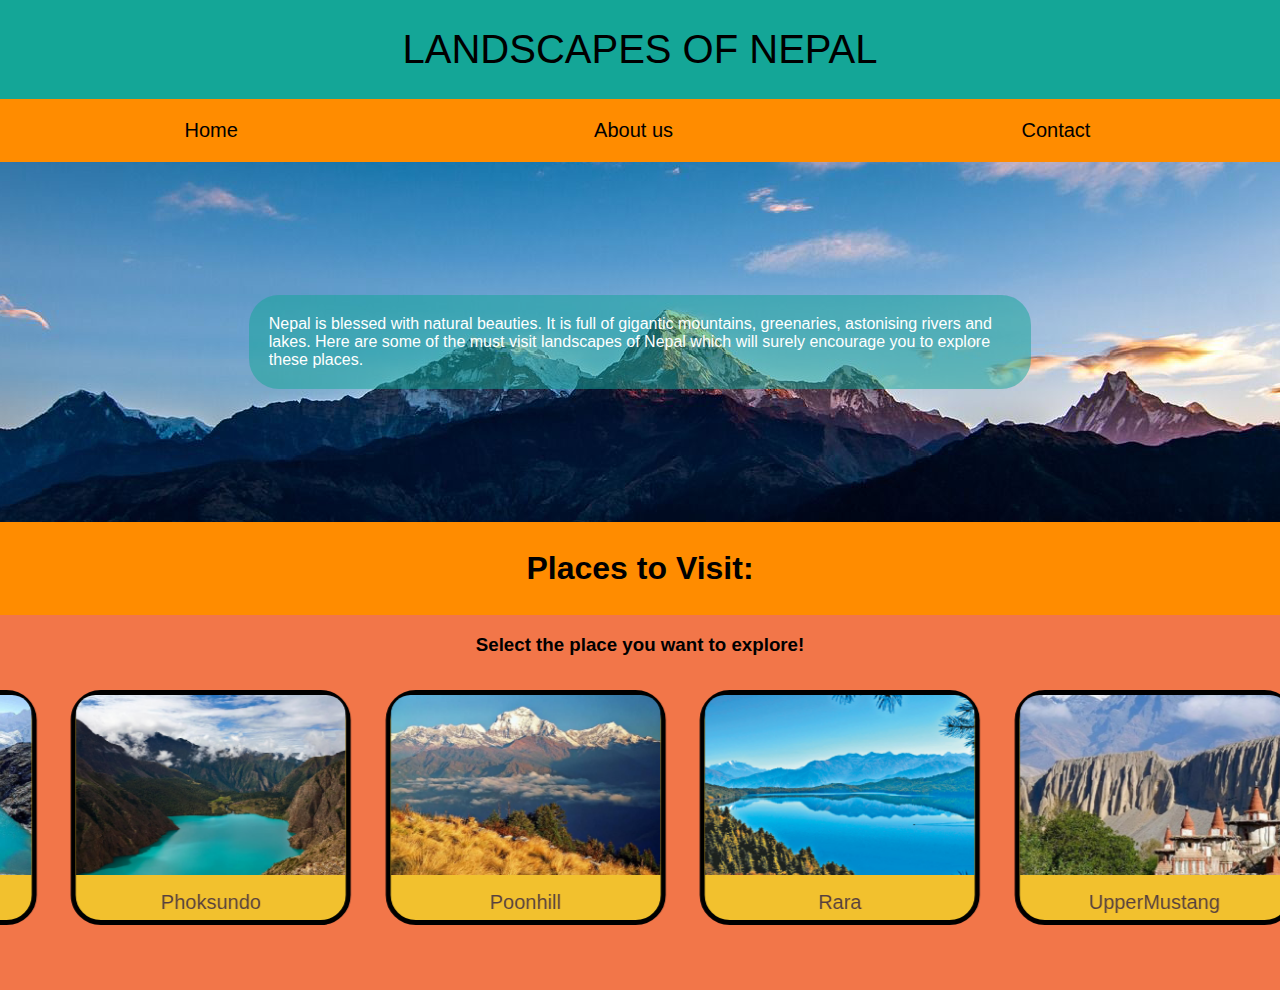
<file: index.html>
<!DOCTYPE html>
<html lang="en">

<head>
    <meta charset="UTF-8">
    <meta http-equiv="X-UA-Compatible" content="IE=edge">
    <meta name="viewport" content="width=device-width, initial-scale=1.0">
    <title>Landscape</title>
    <link rel="stylesheet" href="./css/style.css">
</head>

<body>
    <div class="head">
        <h1>LANDSCAPES OF NEPAL</h1>
    </div>
    <div class="nav">
        <a href="index.html">Home</a>
        <a href="about.html">About us</a>
        <a href="contact us.html">Contact</a>
    </div>
    <div class="main">
        <div class="details">
            <p>
                Nepal is blessed with natural beauties. It is full of gigantic mountains, greenaries, astonising 
                rivers and lakes. Here are some of the must visit landscapes
                of Nepal which will surely encourage you to explore these places. 
            </p>
        </div>
        <div class="list">
            <h1 class="topichead">Places to Visit:</h1>
            <h3 align=middle>Select the place you want to explore!</h3>
            <marquee behavior="alternate" direction="left">
                <a href="everest.html" class="placelink">
                    <div class="place"><img src="./images/Mt.Everest.png" alt="Mt.Everest" class="placeimg">
                        <div class="placename">Mt Everest</div>
                    </div>
                </a>
                <a href="khaptad.html" class="placelink">
                    <div class="place"><img src="./images/Khaptad.png" alt="Khaptad" class="placeimg">
                        <div class="placename">Khaptad</div>
                    </div>
                </a>
                <a href="annapurna.html" class="placelink">
                    <div class="place"><img src="./images/Annapurna.png" alt="Annapurna" class="placeimg">
                        <div class="placename">Annapurna</div>
                    </div>
                </a><a href="panchpokhari.html" class="placelink">
                    <div class="place"><img src="./images/PanchPokhari.png" alt="PanchPokhari" class="placeimg">
                        <div class="placename">PanchPokhari</div>
                    </div>
                </a>
                <a href="phoksundo.html" class="placelink">
                    <div class="place"><img src="./images/Phoksundo.png" alt="Phoksundo" class="placeimg">
                        <div class="placename">Phoksundo</div>
                    </div>
                </a>
                <a href="poonhill.html" class="placelink">
                    <div class="place"><img src="./images/Poonhill.png" alt="Poonhill" class="placeimg">
                        <div class="placename">Poonhill</div>
                    </div>
                </a>
                <a href="rara.html" class="placelink">
                    <div class="place"><img src="./images/Rara.png" alt="Rara" class="placeimg">
                        <div class="placename">Rara</div>
                    </div>
                </a>
                <a href="uppermustang.html" class="placelink">
                    <div class="place"><img src="./images/UpperMustang.png" alt="UpperMustang" class="placeimg">
                        <div class="placename">UpperMustang</div>
                    </div>
                </a>
            </marquee>
        </div>
    </div>

</body>

</html>
</file>
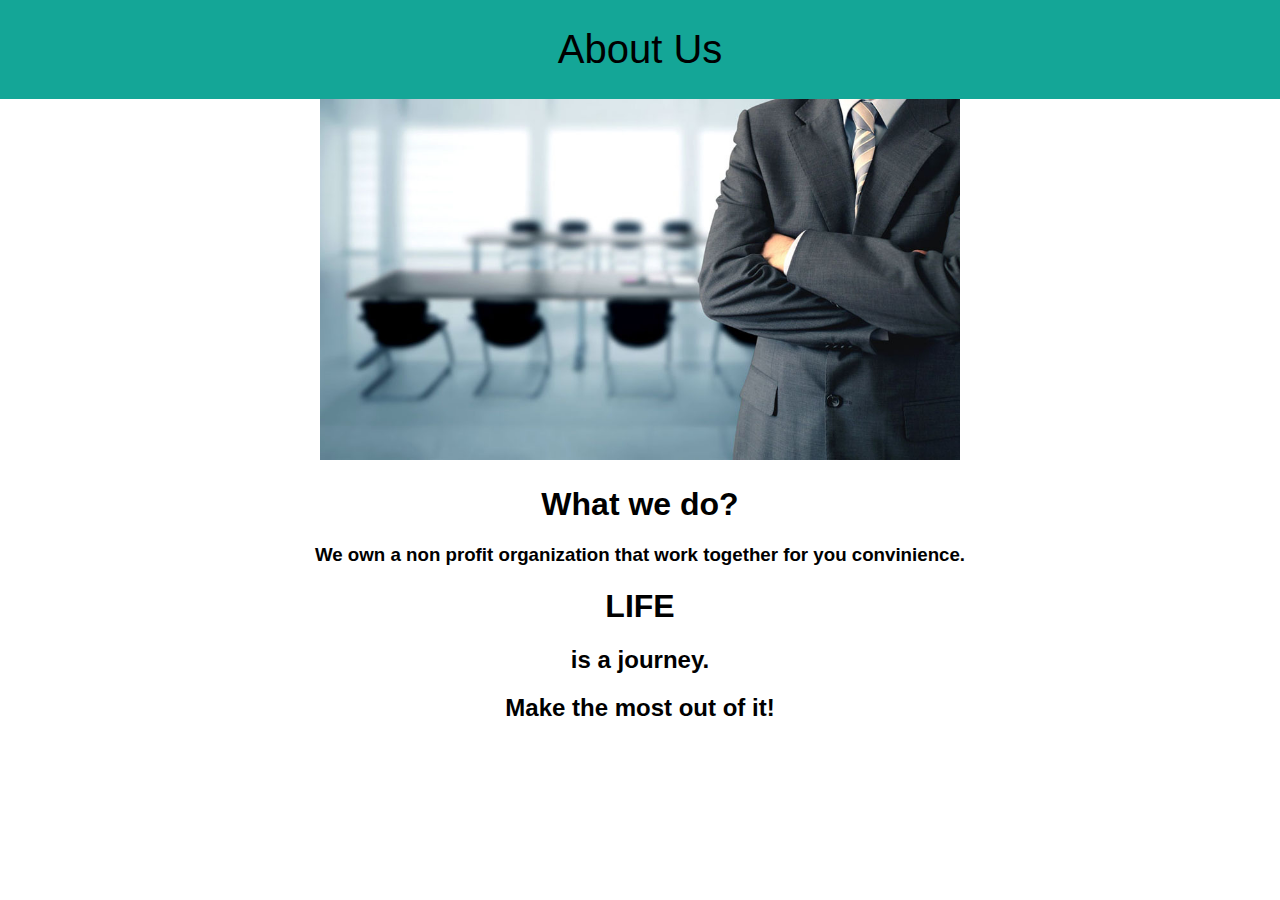
<file: about us.html>
<!DOCTYPE html>
<html lang="en">

<head>
    <meta charset="UTF-8">
    <meta http-equiv="X-UA-Compatible" content="IE=edge">
    <meta name="viewport" content="width=device-width, initial-scale=1.0">
    <title>About Us Us</title>
    <link rel="stylesheet" href="./css/description.css">
</head>

<body>
    <div class="head">
        <h1>About Us</h1>
    </div>
    <img src="../images/About Us 3.jpg" width=50% hspace=25%>
    <h1 align=middle>What we do?</h1>
    <h3 align=middle>We own a non profit organization that work together for you convinience.
        <h1 align=middle>LIFE</h1>
        <h2 align=middle>is a journey.</h2>
        <h2 align=middle>Make the most out of it!</h2>


    </body>
    </html>
</file>
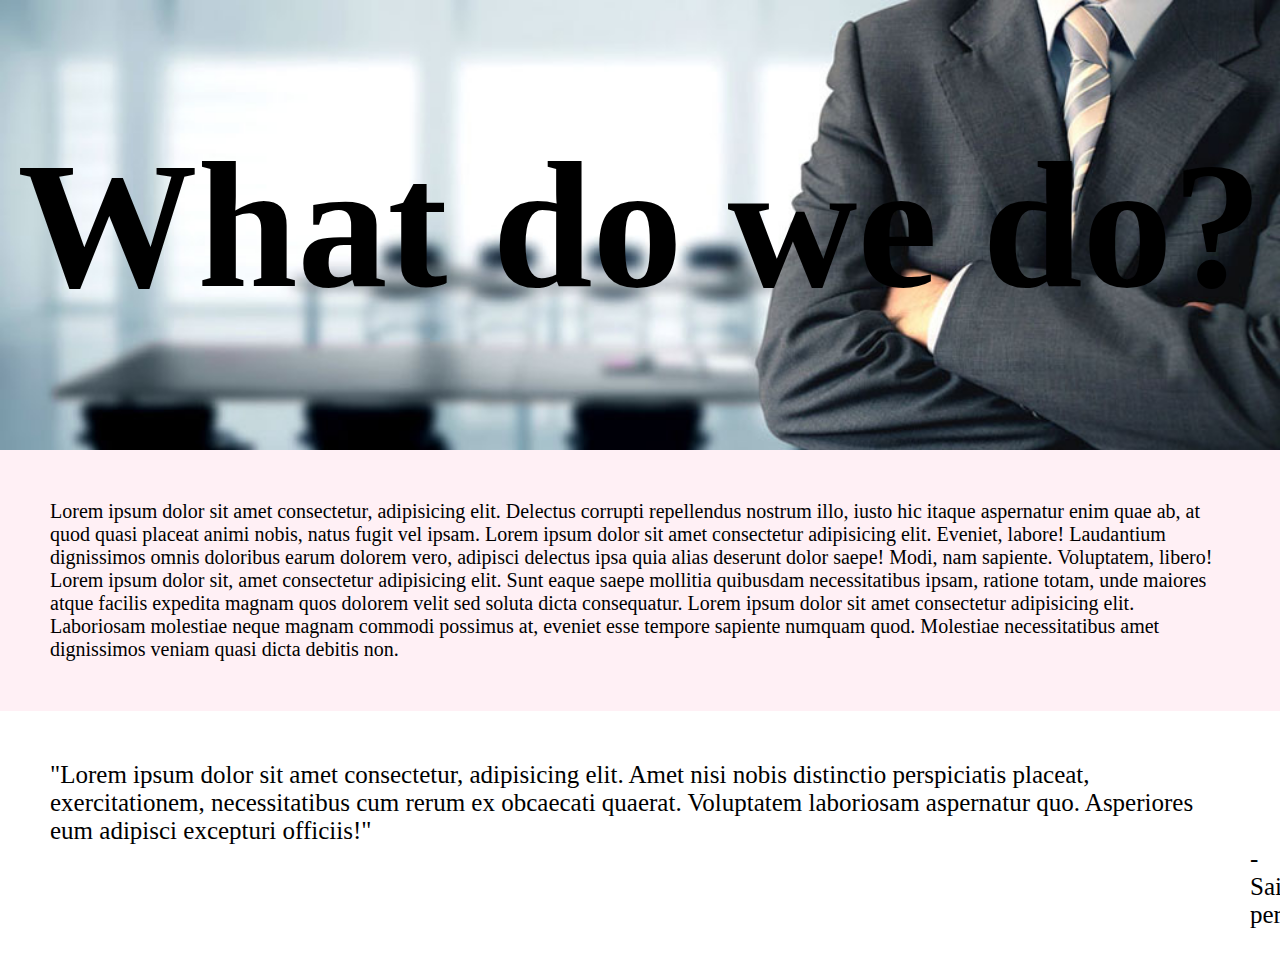
<file: about.html>
<!DOCTYPE html>
<html lang="en">

<head>
    <meta charset="UTF-8">
    <meta http-equiv="X-UA-Compatible" content="IE=edge">
    <meta name="viewport" content="width=device-width, initial-scale=1.0">
    <title>About</title>
    <link rel="stylesheet" href="./css/about.css">
</head>

<body>
    <div class="head">
        <h1>What do we do?</h1>
    </div>
    <div class="description">
        <p>
            Lorem ipsum dolor sit amet consectetur, adipisicing elit. Delectus corrupti repellendus nostrum illo, iusto
            hic itaque aspernatur enim quae ab, at quod quasi placeat animi nobis, natus fugit vel ipsam. Lorem ipsum
            dolor sit amet consectetur adipisicing elit. Eveniet, labore! Laudantium dignissimos omnis doloribus earum
            dolorem vero, adipisci delectus ipsa quia alias deserunt dolor saepe! Modi, nam sapiente. Voluptatem,
            libero! Lorem ipsum dolor sit, amet consectetur adipisicing elit. Sunt eaque saepe mollitia quibusdam
            necessitatibus ipsam, ratione totam, unde maiores atque facilis expedita magnam quos dolorem velit sed
            soluta dicta consequatur. Lorem ipsum dolor sit amet consectetur adipisicing elit. Laboriosam molestiae
            neque magnam commodi possimus at, eveniet esse tempore sapiente numquam quod. Molestiae necessitatibus amet
            dignissimos veniam quasi dicta debitis non.
        </p>
    </div>
    <div class="quote">
        <blockquote>"Lorem ipsum dolor sit amet consectetur, adipisicing elit. Amet nisi nobis distinctio perspiciatis
            placeat, exercitationem, necessitatibus cum rerum ex obcaecati quaerat. Voluptatem laboriosam aspernatur
            quo. Asperiores eum adipisci excepturi officiis!"</blockquote>
            <p>-Said person</p>
    </div>
</body>

</html>
</file>
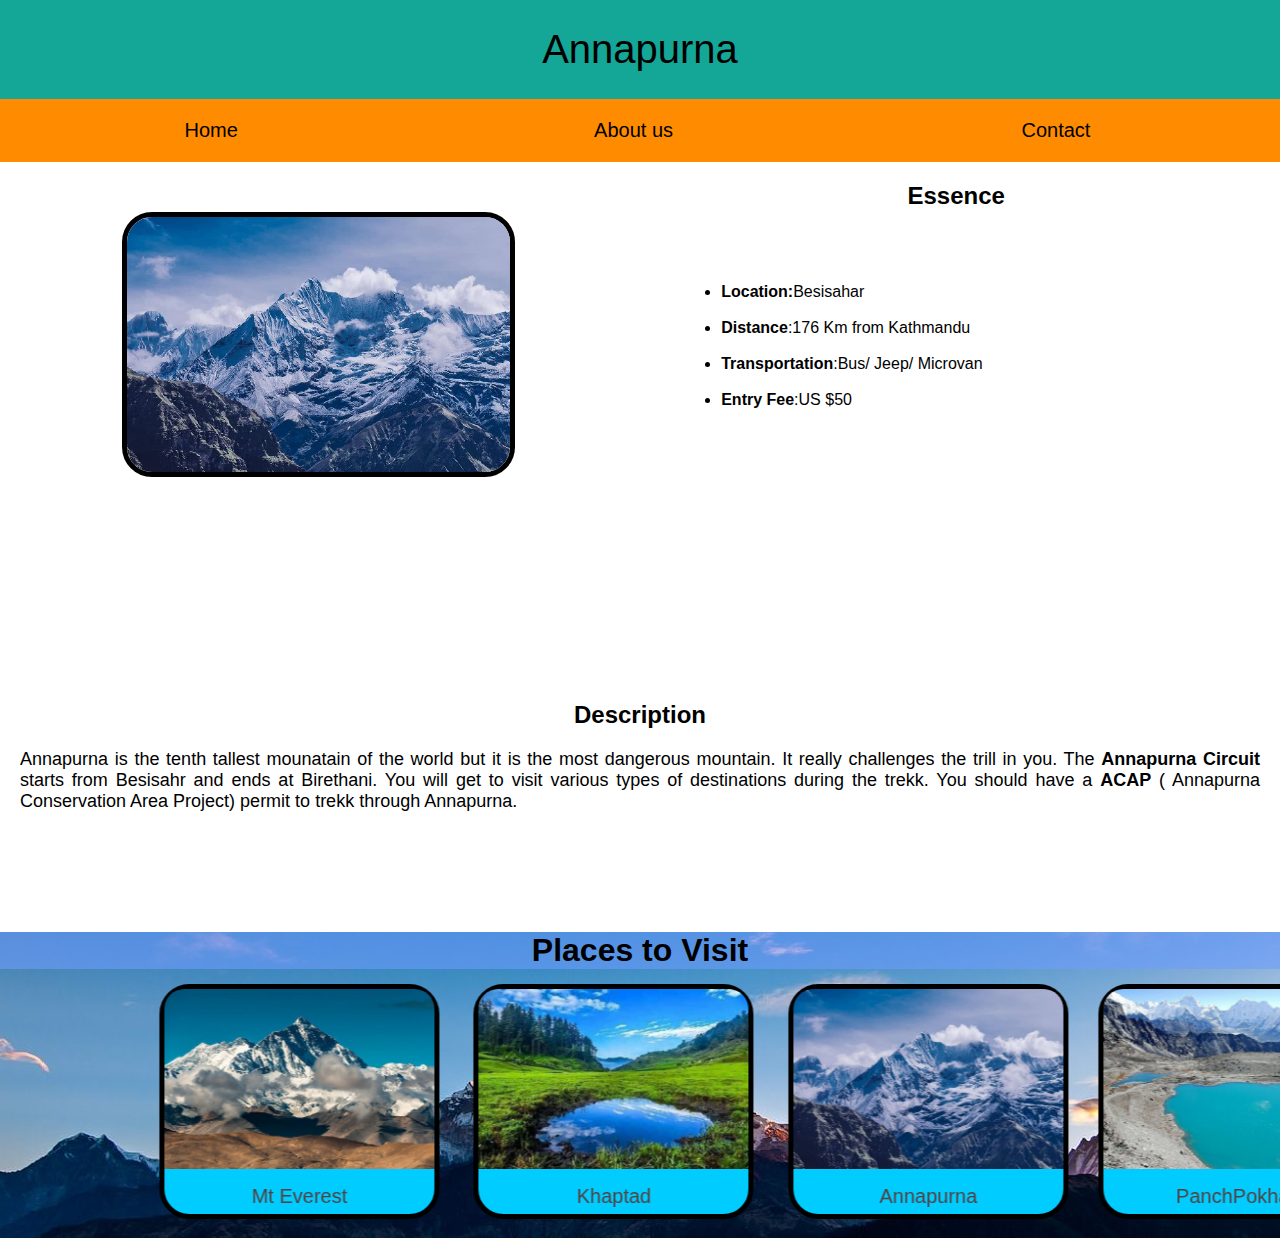
<file: annapurna.html>
<!DOCTYPE html>
<html lang="en">

<head>
    <meta charset="UTF-8">
    <meta http-equiv="X-UA-Compatible" content="IE=edge">
    <meta name="viewport" content="width=device-width, initial-scale=1.0">
    <title>Annapurna</title>
    <link rel="stylesheet" href="./css/description.css">
</head>

<body>
    <div class="head">
        <h1>Annapurna</h1>
    </div>
    <div class="nav">
        <a href="index.html">Home</a>
        <a href="home">About us</a>
        <a href="home">Contact</a>
    </div>
    <div class="description">
        <div class="pic"><img src="./images/Annapurna.png" alt="Annapurna" class="image"></div>
        <div class="points">
            <h2>Essence</h2>
            <ul><br><br><br>
                <li><b>Location:</b>Besisahar</li>
                <br>
                <li><b>Distance</b>:176 Km from Kathmandu</li>
                <br>
                <li><b>Transportation</b>:Bus/ Jeep/ Microvan</li>
                <br>
                <li><b>Entry Fee</b>:US $50</li>
            </ul>
        </div>
        <div class="details">
            <h2>Description</h2>
            <p>Annapurna is the tenth tallest mounatain of the world but it is the most dangerous mountain. It really 
                challenges the trill in you. The <b>Annapurna Circuit</b> starts from Besisahr and ends at Birethani.
                You will get to visit various types of destinations during the trekk. You should have a <b>ACAP</b>
                ( Annapurna Conservation Area Project) permit to trekk through Annapurna. 
            </p>
        </div>
    </div>
    <div class="list">
        <h1 class="topichead">Places to Visit</h1>
        <marquee behavior="alternate" direction="left">
            <a href="everest.html" class="placelink">
                <div class="place"><img src="./images/Mt.Everest.png" alt="Mt.Everest" class="placeimg">
                    <div class="placename">Mt Everest</div>
                </div>
            </a>
            <a href="khaptad.html" class="placelink">
                <div class="place"><img src="./images/Khaptad.png" alt="Khaptad" class="placeimg">
                    <div class="placename">Khaptad</div>
                </div>
            </a>
            <a href="annapurna.html" class="placelink">
                <div class="place"><img src="./images/Annapurna.png" alt="Annapurna" class="placeimg">
                    <div class="placename">Annapurna</div>
                </div>
            </a><a href="panchpokhari.html" class="placelink">
                <div class="place"><img src="./images/PanchPokhari.png" alt="PanchPokhari" class="placeimg">
                    <div class="placename">PanchPokhari</div>
                </div>
            </a>
            <a href="phoksundo.html" class="placelink">
                <div class="place"><img src="./images/Phoksundo.png" alt="Phoksundo" class="placeimg">
                    <div class="placename">Phoksundo</div>
                </div>
            </a>
            <a href="poonhill.html" class="placelink">
                <div class="place"><img src="./images/Poonhill.png" alt="Poonhill" class="placeimg">
                    <div class="placename">Poonhill</div>
                </div>
            </a>
            <a href="rara.html" class="placelink">
                <div class="place"><img src="./images/Rara.png" alt="Rara" class="placeimg">
                    <div class="placename">Rara</div>
                </div>
            </a>
            <a href="uppermustang.html" class="placelink">
                <div class="place"><img src="./images/UpperMustang.png" alt="UpperMustang" class="placeimg">
                    <div class="placename">UpperMustang</div>
                </div>
            </a>
        </marquee>
    </div>

</body>

</html>
</file>
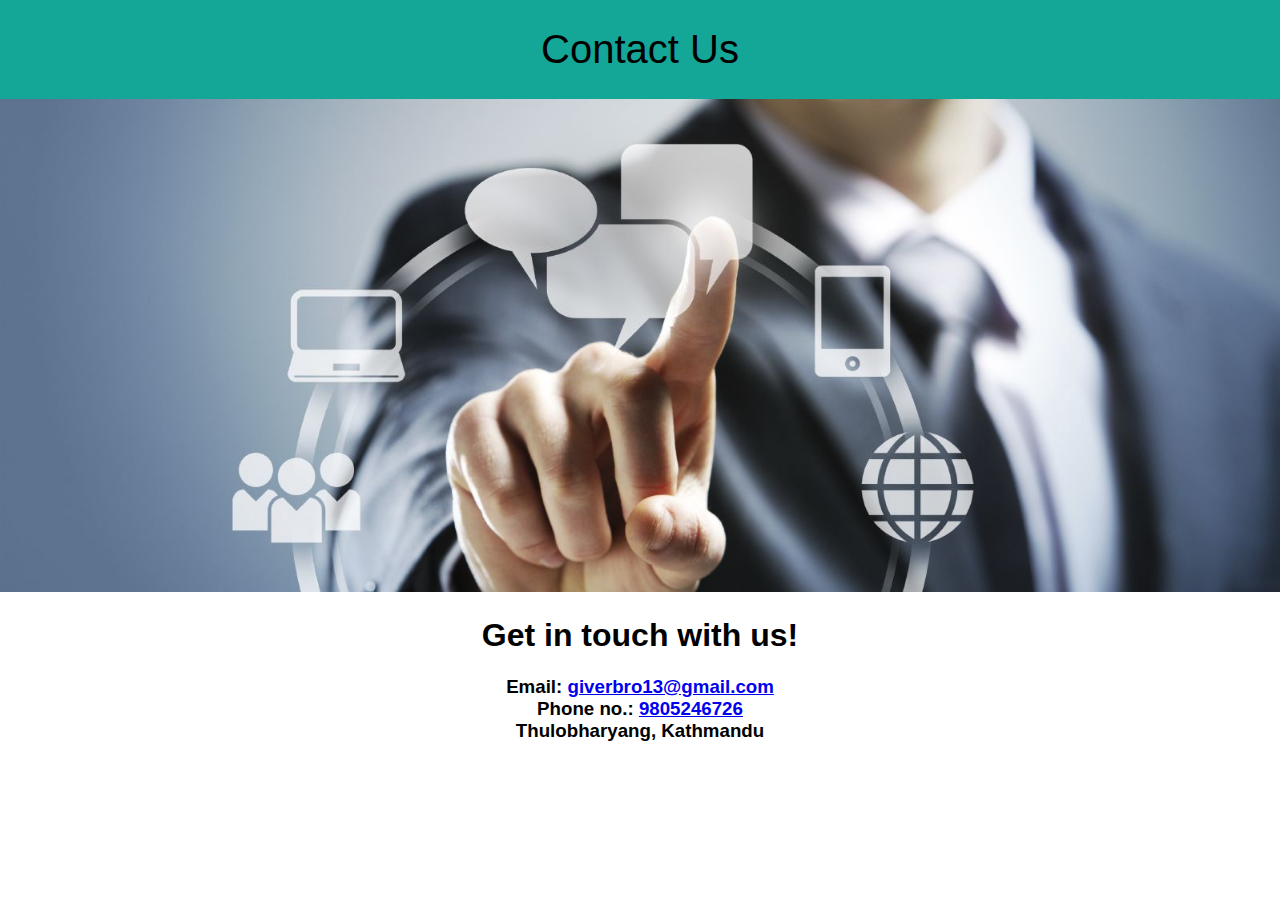
<file: contact us.html>
<!DOCTYPE html>
<html lang="en">

<head>
    <meta charset="UTF-8">
    <meta http-equiv="X-UA-Compatible" content="IE=edge">
    <meta name="viewport" content="width=device-width, initial-scale=1.0">
    <title>Contact Us</title>
    <link rel="stylesheet" href="./css/description.css">
</head>

<body>
    <div class="head">
        <h1>Contact Us</h1>
    </div>
    <img src="../images/Contact Us 2.jpg" width=100%>
    <h1 align=middle>Get in touch with us!</h1>
    <h3 align=middle><b>Email</b>: <a href="mailto:giverbro13@gmail.com">giverbro13@gmail.com</a> <br>
        <b>Phone no.</b>: <a href="tel:+9805246726">9805246726</a><br>
        Thulobharyang, Kathmandu</h3>

    </body>
    </html>
</file>
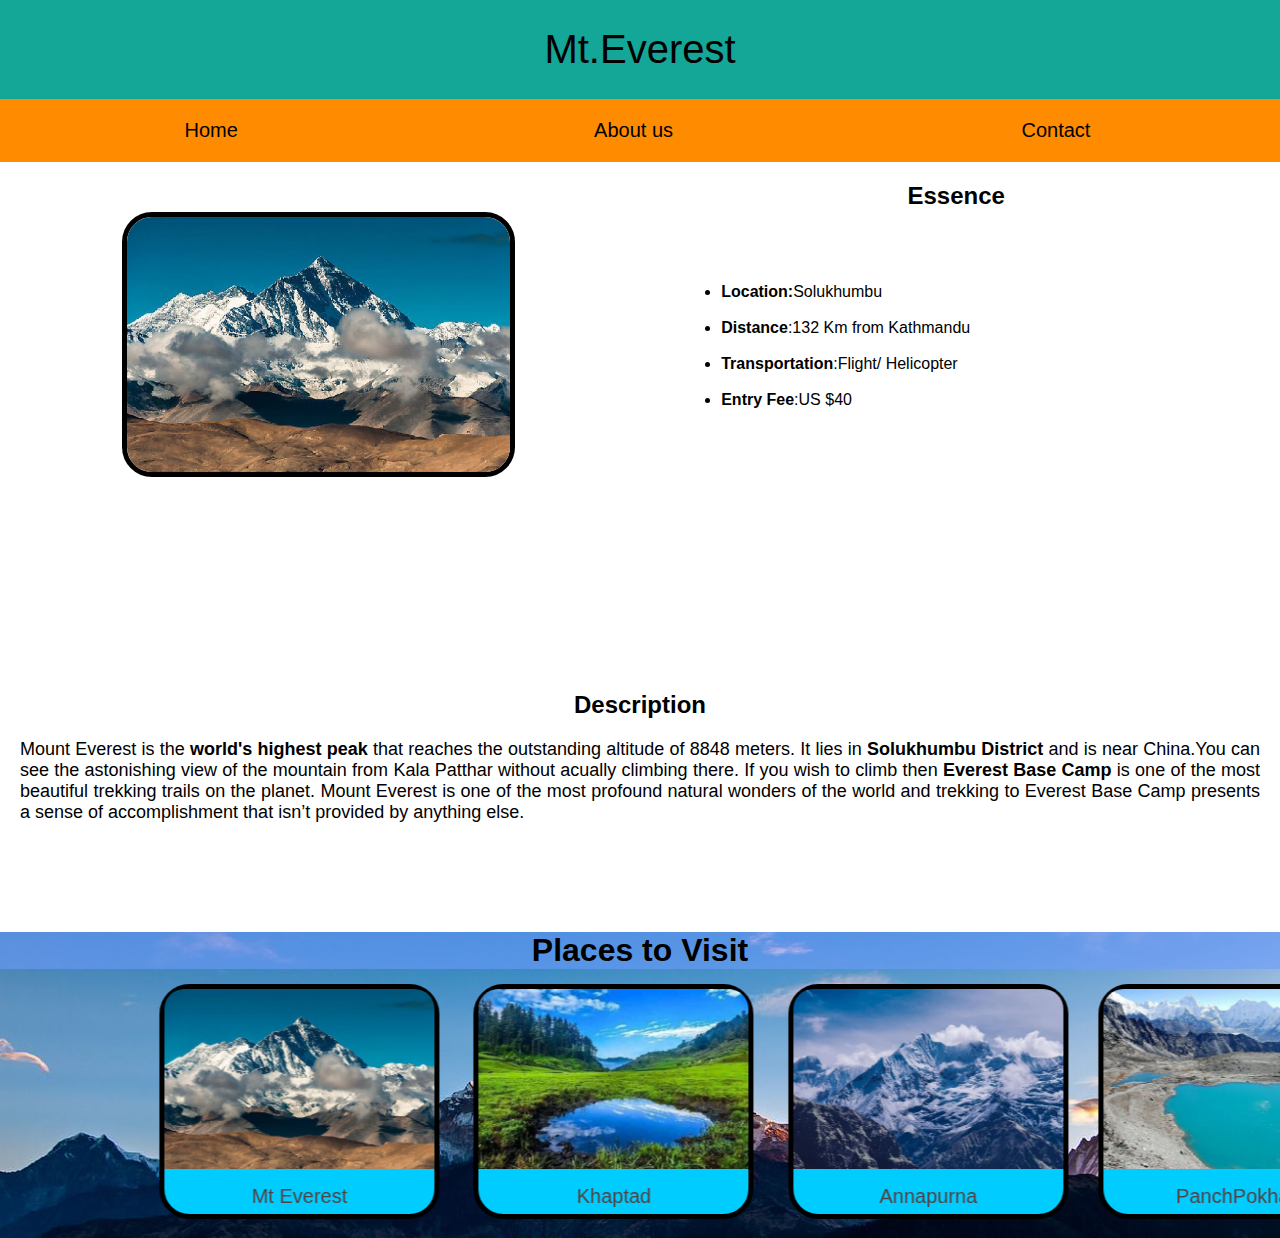
<file: everest.html>
<!DOCTYPE html>
<html lang="en">

<head>
    <meta charset="UTF-8">
    <meta http-equiv="X-UA-Compatible" content="IE=edge">
    <meta name="viewport" content="width=device-width, initial-scale=1.0">
    <title>Mt.Everest</title>
    <link rel="stylesheet" href="./css/description.css">
</head>

<body>
    <div class="head">
        <h1>Mt.Everest</h1>
    </div>
    <div class="nav">
        <a href="index.html">Home</a>
        <a href="home">About us</a>
        <a href="home">Contact</a>
    </div>
    <div class="description">
        <div class="pic"><img src="./images/Mt.Everest.png" alt="Mt.Everest" class="image"></div>
        <div class="points">
            <h2>Essence</h2>
            <ul><br><br><br>
                <li><b>Location:</b>Solukhumbu</li>
                <br>
                <li><b>Distance</b>:132 Km from Kathmandu</li>
                <br>
                <li><b>Transportation</b>:Flight/ Helicopter</li>
                <br>
                <li><b>Entry Fee</b>:US $40</li>
            </ul>
        </div>
        <div class="details">
            <h2>Description</h2>
            <p>Mount Everest is the <b>world's highest peak</b> that reaches the outstanding altitude of 8848 meters. It lies
                in <b>Solukhumbu District</b> and is near China.You can see the astonishing view of the mountain from Kala
                 Patthar without acually climbing there. If you wish to climb then <b>Everest Base Camp</b> is one of the most 
                 beautiful trekking trails on the planet. Mount Everest is one of the most profound natural wonders of
                  the world and trekking to Everest Base Camp presents a sense of accomplishment that isn’t provided by 
                  anything else. 
                 <br>

            </p>
        </div>
    </div>
    <div class="list">
        <h1 class="topichead">Places to Visit</h1>
        <marquee behavior="alternate" direction="left">
            <a href="everest.html" class="placelink">
                <div class="place"><img src="./images/Mt.Everest.png" alt="Mt.Everest" class="placeimg">
                    <div class="placename">Mt Everest</div>
                </div>
            </a>
            <a href="khaptad.html" class="placelink">
                <div class="place"><img src="./images/Khaptad.png" alt="Khaptad" class="placeimg">
                    <div class="placename">Khaptad</div>
                </div>
            </a>
            <a href="annapurna.html" class="placelink">
                <div class="place"><img src="./images/Annapurna.png" alt="Annapurna" class="placeimg">
                    <div class="placename">Annapurna</div>
                </div>
            </a><a href="panchpokhari.html" class="placelink">
                <div class="place"><img src="./images/PanchPokhari.png" alt="PanchPokhari" class="placeimg">
                    <div class="placename">PanchPokhari</div>
                </div>
            </a>
            <a href="phoksundo.html" class="placelink">
                <div class="place"><img src="./images/Phoksundo.png" alt="Phoksundo" class="placeimg">
                    <div class="placename">Phoksundo</div>
                </div>
            </a>
            <a href="poonhill.html" class="placelink">
                <div class="place"><img src="./images/Poonhill.png" alt="Poonhill" class="placeimg">
                    <div class="placename">Poonhill</div>
                </div>
            </a>
            <a href="rara.html" class="placelink">
                <div class="place"><img src="./images/Rara.png" alt="Rara" class="placeimg">
                    <div class="placename">Rara</div>
                </div>
            </a>
            <a href="uppermustang.html" class="placelink">
                <div class="place"><img src="./images/UpperMustang.png" alt="UpperMustang" class="placeimg">
                    <div class="placename">UpperMustang</div>
                </div>
            </a>
        </marquee>
    </div>

</body>

</html>
</file>
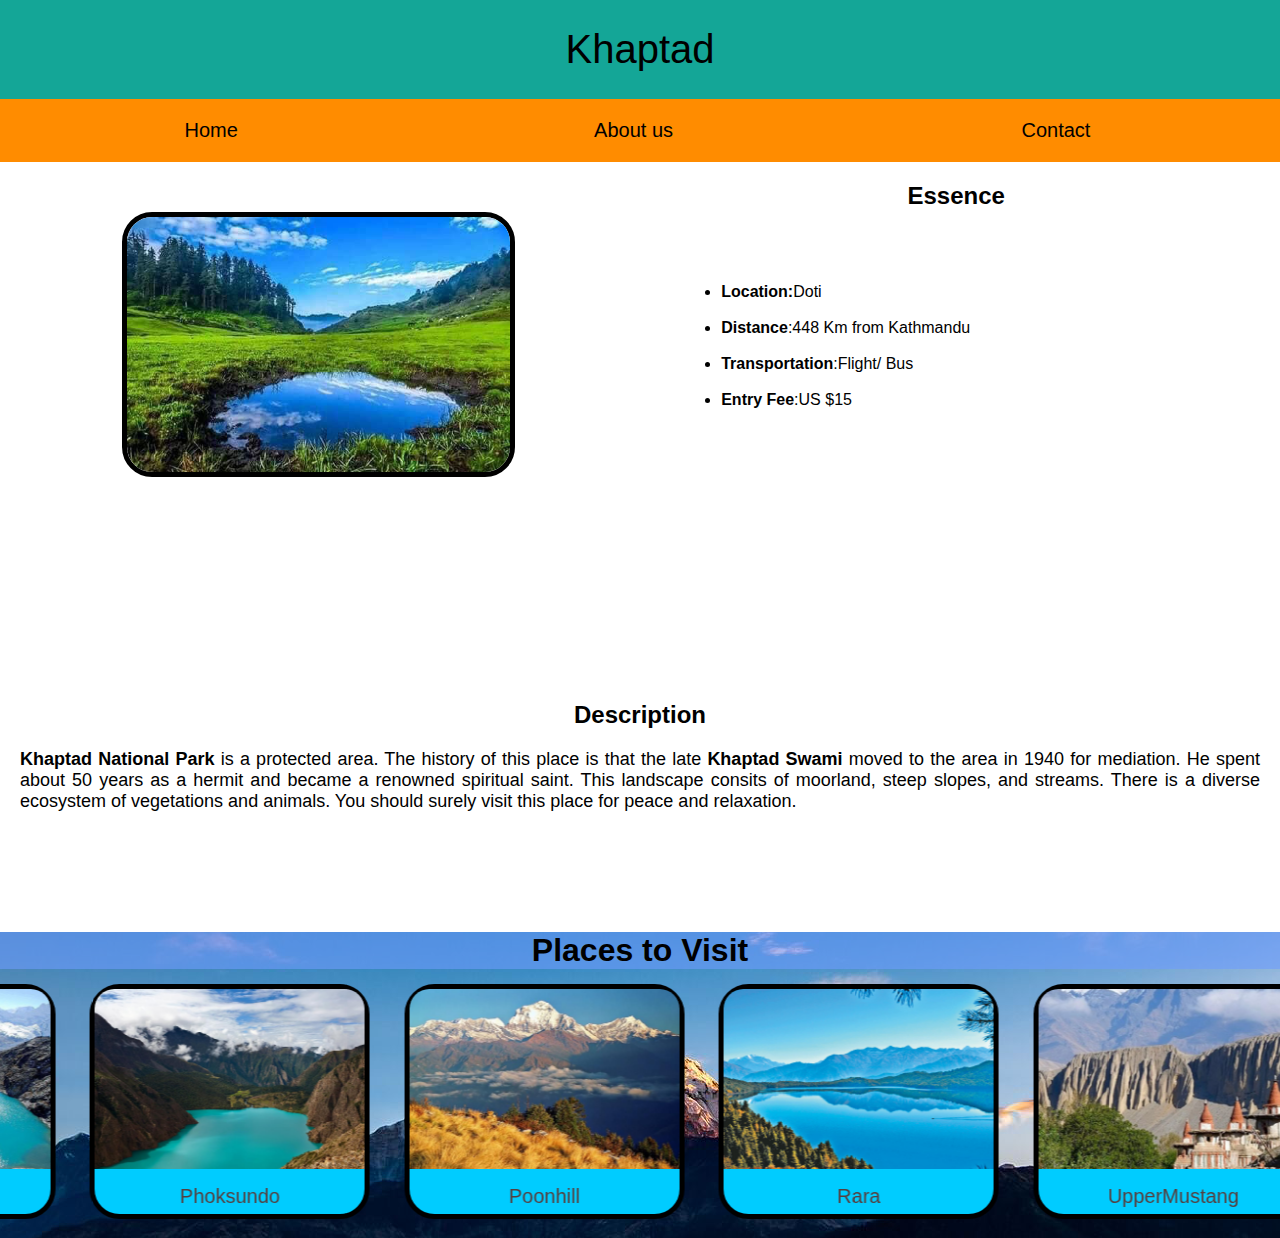
<file: khaptad.html>
<!DOCTYPE html>
<html lang="en">

<head>
    <meta charset="UTF-8">
    <meta http-equiv="X-UA-Compatible" content="IE=edge">
    <meta name="viewport" content="width=device-width, initial-scale=1.0">
    <title>Khaptad</title>
    <link rel="stylesheet" href="./css/description.css">
</head>

<body>
    <div class="head">
        <h1>Khaptad</h1>
    </div>
    <div class="nav">
        <a href="index.html">Home</a>
        <a href="home">About us</a>
        <a href="home">Contact</a>
    </div>
    <div class="description">
        <div class="pic"><img src="./images/Khaptad.png" alt="Mt.Everest" class="image"></div>
        <div class="points">
            <h2>Essence</h2>
            <ul><br><br><br>
                <li><b>Location:</b>Doti</li>
                <br>
                <li><b>Distance</b>:448 Km from Kathmandu</li>
                <br>
                <li><b>Transportation</b>:Flight/ Bus</li>
                <br>
                <li><b>Entry Fee</b>:US $15</li>
            </ul>
        </div>
        <div class="details">
            <h2>Description</h2>
            <p><b>Khaptad National Park</b> is a protected area. The history of this place is that the late 
                <b>Khaptad Swami </b>moved to the area in 1940 for mediation. He spent about 50 years as a hermit 
                and became a renowned spiritual saint. This landscape consits of moorland, steep slopes, and streams. 
                There is a diverse ecosystem of vegetations and animals. You should surely visit this place for peace 
                and relaxation.
            </p>
        </div>
    </div>
    <div class="list">
        <h1 class="topichead">Places to Visit</h1>
        <marquee behavior="alternate" direction="left">
            <a href="everest.html" class="placelink">
                <div class="place"><img src="./images/Mt.Everest.png" alt="Mt.Everest" class="placeimg">
                    <div class="placename">Mt Everest</div>
                </div>
            </a>
            <a href="khaptad.html" class="placelink">
                <div class="place"><img src="./images/Khaptad.png" alt="Khaptad" class="placeimg">
                    <div class="placename">Khaptad</div>
                </div>
            </a>
            <a href="annapurna.html" class="placelink">
                <div class="place"><img src="./images/Annapurna.png" alt="Annapurna" class="placeimg">
                    <div class="placename">Annapurna</div>
                </div>
            </a><a href="panchpokhari.html" class="placelink">
                <div class="place"><img src="./images/PanchPokhari.png" alt="PanchPokhari" class="placeimg">
                    <div class="placename">PanchPokhari</div>
                </div>
            </a>
            <a href="phoksundo.html" class="placelink">
                <div class="place"><img src="./images/Phoksundo.png" alt="Phoksundo" class="placeimg">
                    <div class="placename">Phoksundo</div>
                </div>
            </a>
            <a href="poonhill.html" class="placelink">
                <div class="place"><img src="./images/Poonhill.png" alt="Poonhill" class="placeimg">
                    <div class="placename">Poonhill</div>
                </div>
            </a>
            <a href="rara.html" class="placelink">
                <div class="place"><img src="./images/Rara.png" alt="Rara" class="placeimg">
                    <div class="placename">Rara</div>
                </div>
            </a>
            <a href="uppermustang.html" class="placelink">
                <div class="place"><img src="./images/UpperMustang.png" alt="UpperMustang" class="placeimg">
                    <div class="placename">UpperMustang</div>
                </div>
            </a>
        </marquee>
    </div>

</body>

</html>
</file>
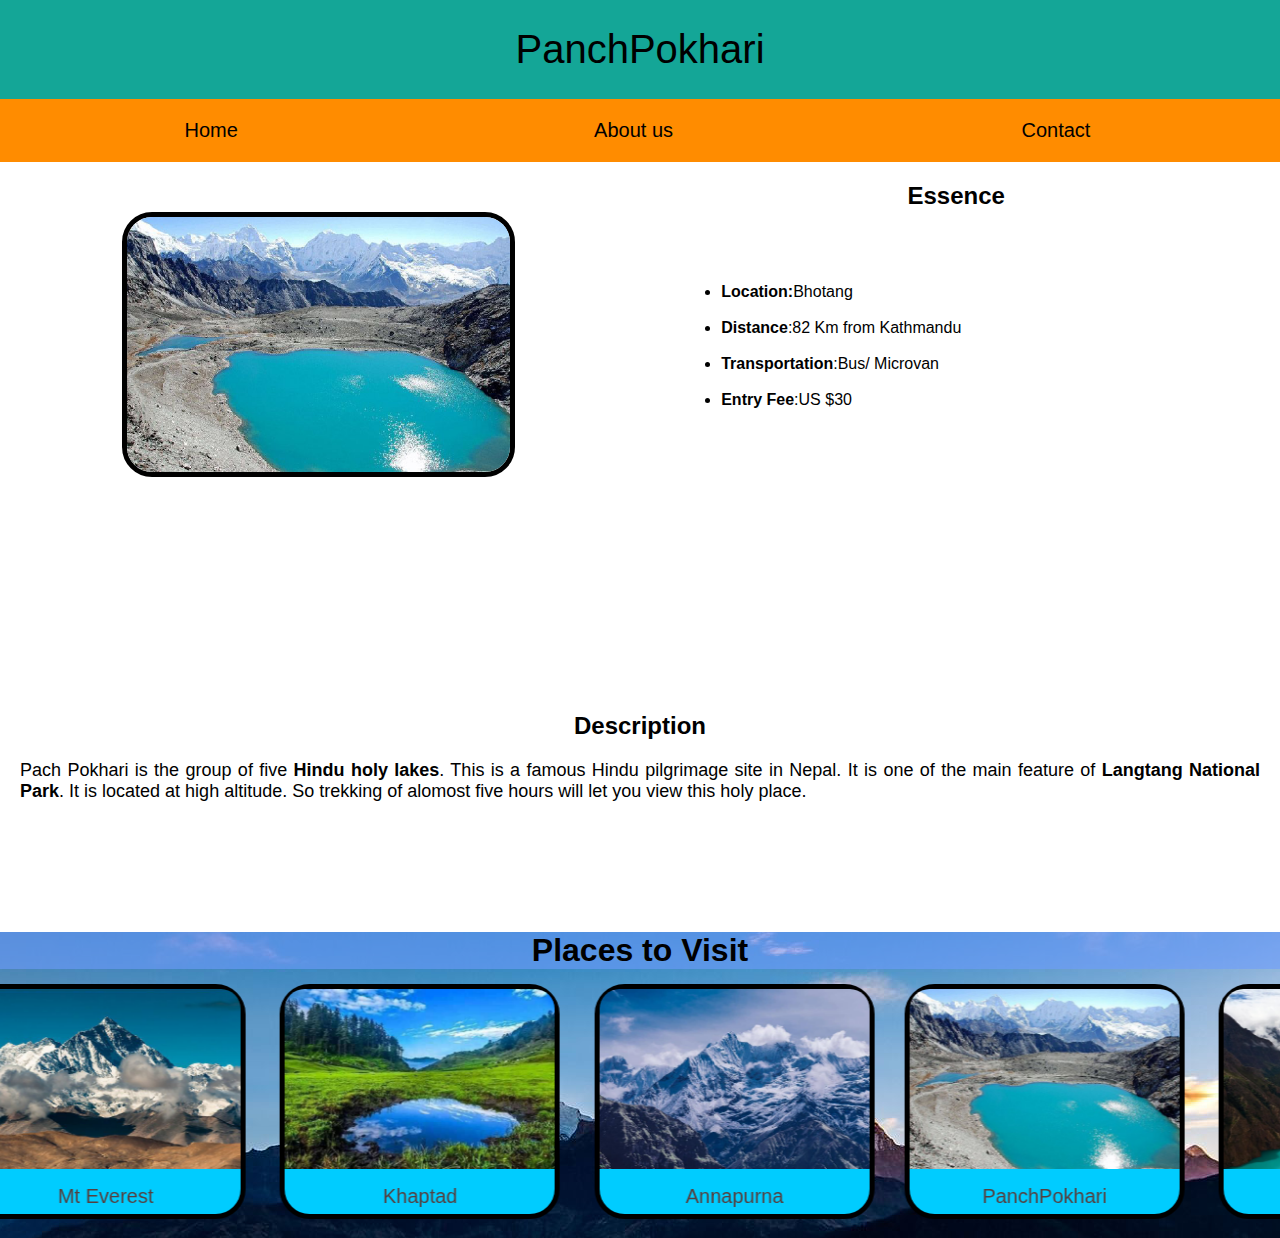
<file: panchpokhari.html>
<!DOCTYPE html>
<html lang="en">

<head>
    <meta charset="UTF-8">
    <meta http-equiv="X-UA-Compatible" content="IE=edge">
    <meta name="viewport" content="width=device-width, initial-scale=1.0">
    <title>PanchPokhari</title>
    <link rel="stylesheet" href="./css/description.css">
</head>

<body>
    <div class="head">
        <h1>PanchPokhari</h1>
    </div>
    <div class="nav">
        <a href="index.html">Home</a>
        <a href="home">About us</a>
        <a href="home">Contact</a>
    </div>
    <div class="description">
        <div class="pic"><img src="./images/PanchPokhari.png" alt="PanchPokhari" class="image"></div>
        <div class="points">
            <h2>Essence</h2>
            <ul><br><br><br>
                <li><b>Location:</b>Bhotang</li>
                <br>
                <li><b>Distance</b>:82 Km from Kathmandu</li>
                <br>
                <li><b>Transportation</b>:Bus/ Microvan</li>
                <br>
                <li><b>Entry Fee</b>:US $30</li>
            </ul>
        </div>
        <div class="details">
            <h2>Description</h2>
            <p>Pach Pokhari is the group of five <b>Hindu holy lakes</b>. This is a famous Hindu pilgrimage 
                site in Nepal. It is one of the main feature of <b>Langtang National Park</b>. It is located at 
                high altitude. So trekking of alomost five hours will let you view this holy place. 
            </p>
        </div>
    </div>
    <div class="list">
        <h1 class="topichead">Places to Visit</h1>
        <marquee behavior="alternate" direction="left">
            <a href="everest.html" class="placelink">
                <div class="place"><img src="./images/Mt.Everest.png" alt="Mt.Everest" class="placeimg">
                    <div class="placename">Mt Everest</div>
                </div>
            </a>
            <a href="khaptad.html" class="placelink">
                <div class="place"><img src="./images/Khaptad.png" alt="Khaptad" class="placeimg">
                    <div class="placename">Khaptad</div>
                </div>
            </a>
            <a href="annapurna.html" class="placelink">
                <div class="place"><img src="./images/Annapurna.png" alt="Annapurna" class="placeimg">
                    <div class="placename">Annapurna</div>
                </div>
            </a><a href="panchpokhari.html" class="placelink">
                <div class="place"><img src="./images/PanchPokhari.png" alt="PanchPokhari" class="placeimg">
                    <div class="placename">PanchPokhari</div>
                </div>
            </a>
            <a href="phoksundo.html" class="placelink">
                <div class="place"><img src="./images/Phoksundo.png" alt="Phoksundo" class="placeimg">
                    <div class="placename">Phoksundo</div>
                </div>
            </a>
            <a href="poonhill.html" class="placelink">
                <div class="place"><img src="./images/Poonhill.png" alt="Poonhill" class="placeimg">
                    <div class="placename">Poonhill</div>
                </div>
            </a>
            <a href="rara.html" class="placelink">
                <div class="place"><img src="./images/Rara.png" alt="Rara" class="placeimg">
                    <div class="placename">Rara</div>
                </div>
            </a>
            <a href="uppermustang.html" class="placelink">
                <div class="place"><img src="./images/UpperMustang.png" alt="UpperMustang" class="placeimg">
                    <div class="placename">UpperMustang</div>
                </div>
            </a>
        </marquee>
    </div>

</body>

</html>
</file>
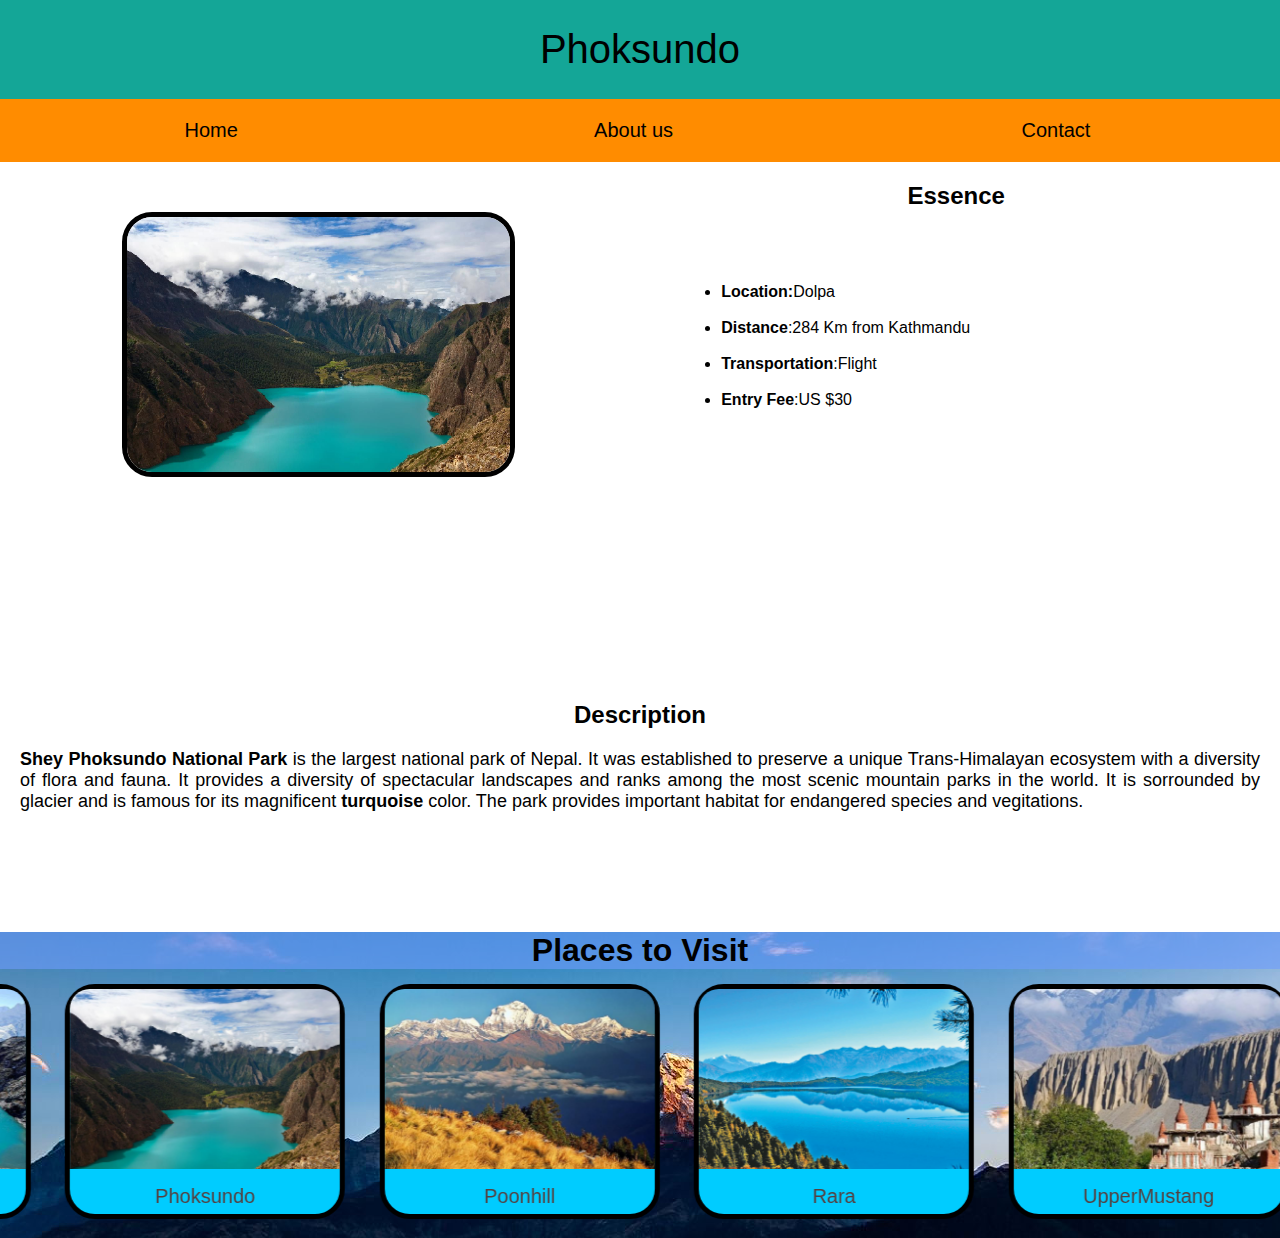
<file: phoksundo.html>
<!DOCTYPE html>
<html lang="en">

<head>
    <meta charset="UTF-8">
    <meta http-equiv="X-UA-Compatible" content="IE=edge">
    <meta name="viewport" content="width=device-width, initial-scale=1.0">
    <title>Phoksundo</title>
    <link rel="stylesheet" href="./css/description.css">
</head>

<body>
    <div class="head">
        <h1>Phoksundo</h1>
    </div>
    <div class="nav">
        <a href="index.html">Home</a>
        <a href="home">About us</a>
        <a href="home">Contact</a>
    </div>
    <div class="description">
        <div class="pic"><img src="./images/Phoksundo.png" alt="Phoksundo" class="image"></div>
        <div class="points">
            <h2>Essence</h2>
            <ul><br><br><br>
                <li><b>Location:</b>Dolpa</li>
                <br>
                <li><b>Distance</b>:284 Km from Kathmandu</li>
                <br>
                <li><b>Transportation</b>:Flight</li>
                <br>
                <li><b>Entry Fee</b>:US $30</li>
            </ul>
        </div>
        <div class="details">
            <h2>Description</h2>
            <p><b>Shey Phoksundo National Park</b> is the largest national park of Nepal. It was established
                 to preserve a unique Trans-Himalayan ecosystem with a diversity of flora and fauna. It provides 
                 a diversity of spectacular landscapes and ranks among the most scenic mountain parks in the world.
                 It is sorrounded by glacier and is famous for its magnificent <b>turquoise</b> color.
                 The park provides important habitat for endangered species and vegitations.
            </p>
        </div>
    </div>
    <div class="list">
        <h1 class="topichead">Places to Visit</h1>
        <marquee behavior="alternate" direction="left">
            <a href="everest.html" class="placelink">
                <div class="place"><img src="./images/Mt.Everest.png" alt="Mt.Everest" class="placeimg">
                    <div class="placename">Mt Everest</div>
                </div>
            </a>
            <a href="khaptad.html" class="placelink">
                <div class="place"><img src="./images/Khaptad.png" alt="Khaptad" class="placeimg">
                    <div class="placename">Khaptad</div>
                </div>
            </a>
            <a href="annapurna.html" class="placelink">
                <div class="place"><img src="./images/Annapurna.png" alt="Annapurna" class="placeimg">
                    <div class="placename">Annapurna</div>
                </div>
            </a><a href="panchpokhari.html" class="placelink">
                <div class="place"><img src="./images/PanchPokhari.png" alt="PanchPokhari" class="placeimg">
                    <div class="placename">PanchPokhari</div>
                </div>
            </a>
            <a href="phoksundo.html" class="placelink">
                <div class="place"><img src="./images/Phoksundo.png" alt="Phoksundo" class="placeimg">
                    <div class="placename">Phoksundo</div>
                </div>
            </a>
            <a href="poonhill.html" class="placelink">
                <div class="place"><img src="./images/Poonhill.png" alt="Poonhill" class="placeimg">
                    <div class="placename">Poonhill</div>
                </div>
            </a>
            <a href="rara.html" class="placelink">
                <div class="place"><img src="./images/Rara.png" alt="Rara" class="placeimg">
                    <div class="placename">Rara</div>
                </div>
            </a>
            <a href="uppermustang.html" class="placelink">
                <div class="place"><img src="./images/UpperMustang.png" alt="UpperMustang" class="placeimg">
                    <div class="placename">UpperMustang</div>
                </div>
            </a>
        </marquee>
    </div>

</body>

</html>
</file>
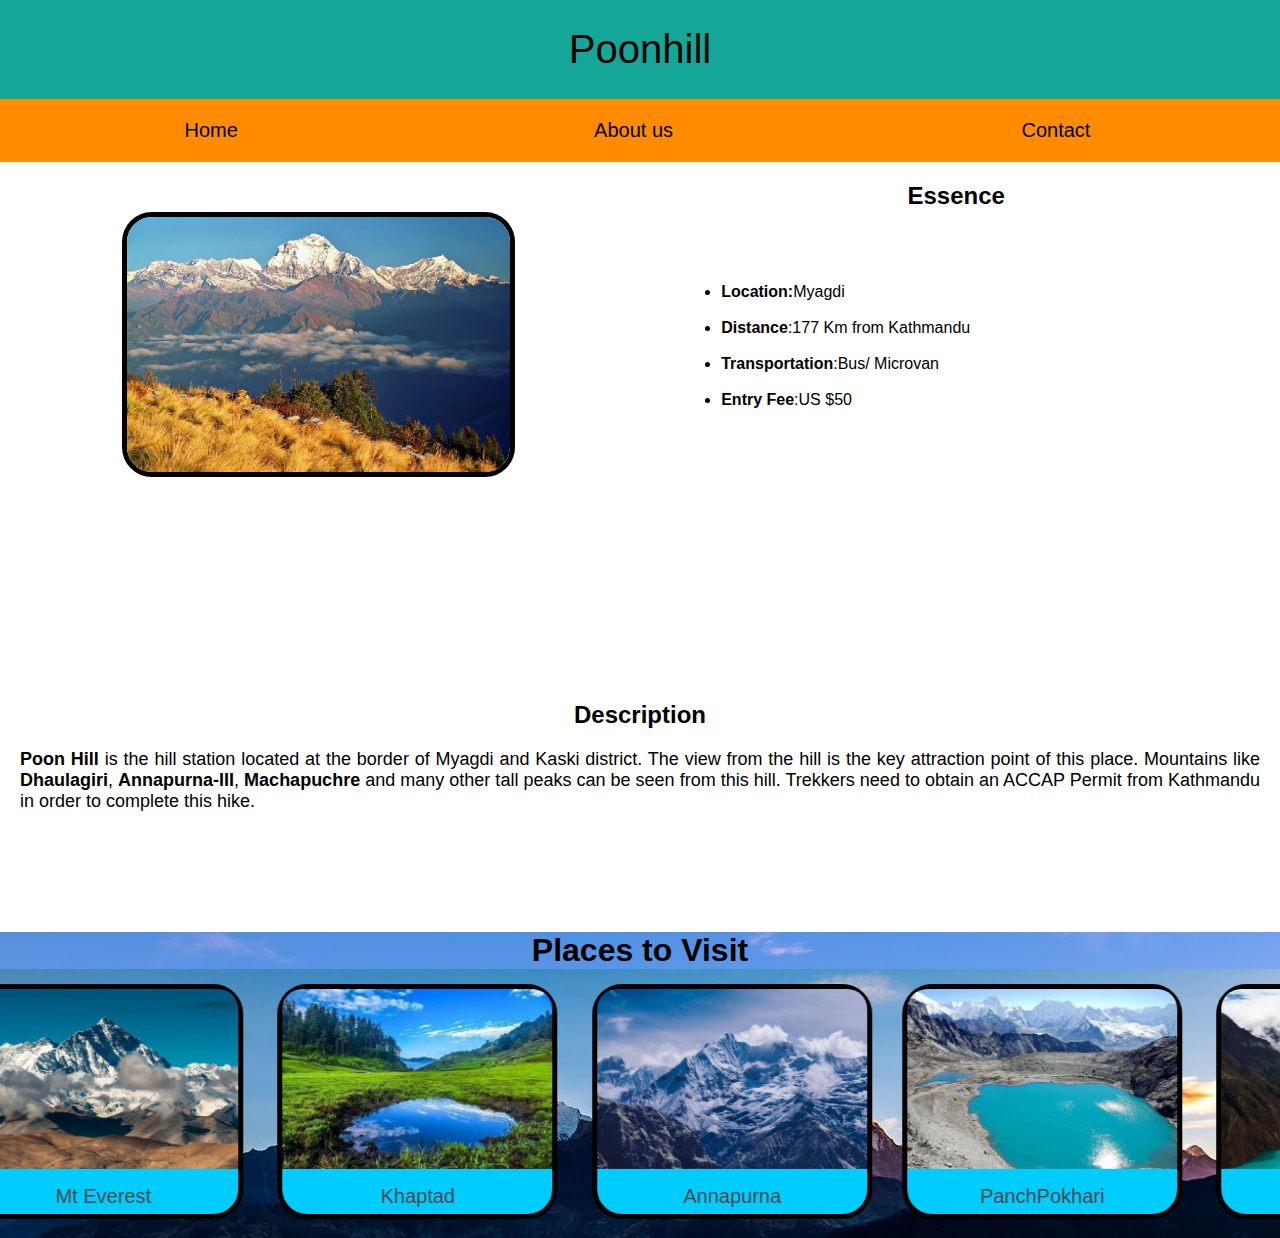
<file: poonhill.html>
<!DOCTYPE html>
<html lang="en">

<head>
    <meta charset="UTF-8">
    <meta http-equiv="X-UA-Compatible" content="IE=edge">
    <meta name="viewport" content="width=device-width, initial-scale=1.0">
    <title>Poonhill</title>
    <link rel="stylesheet" href="./css/description.css">
</head>

<body>
    <div class="head">
        <h1>Poonhill</h1>
    </div>
    <div class="nav">
        <a href="index.html">Home</a>
        <a href="home">About us</a>
        <a href="home">Contact</a>
    </div>
    <div class="description">
        <div class="pic"><img src="./images/Poonhill.png" alt="Poonhill" class="image"></div>
        <div class="points">
            <h2>Essence</h2>
            <ul><br><br><br>
                <li><b>Location:</b>Myagdi</li>
                <br>
                <li><b>Distance</b>:177 Km from Kathmandu</li>
                <br>
                <li><b>Transportation</b>:Bus/ Microvan</li>
                <br>
                <li><b>Entry Fee</b>:US $50</li>
            </ul>
        </div>
        <div class="details">
            <h2>Description</h2>
            <p><b>Poon Hill</b> is the hill station located at the border of Myagdi and Kaski district. The view from the hill
                is the key attraction point of this place. Mountains like <b>Dhaulagiri</b>, <b>Annapurna-III</b>, 
                <b>Machapuchre</b> and many other tall peaks can be seen from this hill. Trekkers need to obtain an
                 ACCAP Permit from Kathmandu in order to complete this hike.
            </p>
        </div>
    </div>
    <div class="list">
        <h1 class="topichead">Places to Visit</h1>
        <marquee behavior="alternate" direction="left">
            <a href="everest.html" class="placelink">
                <div class="place"><img src="./images/Mt.Everest.png" alt="Mt.Everest" class="placeimg">
                    <div class="placename">Mt Everest</div>
                </div>
            </a>
            <a href="khaptad.html" class="placelink">
                <div class="place"><img src="./images/Khaptad.png" alt="Khaptad" class="placeimg">
                    <div class="placename">Khaptad</div>
                </div>
            </a>
            <a href="annapurna.html" class="placelink">
                <div class="place"><img src="./images/Annapurna.png" alt="Annapurna" class="placeimg">
                    <div class="placename">Annapurna</div>
                </div>
            </a><a href="panchpokhari.html" class="placelink">
                <div class="place"><img src="./images/PanchPokhari.png" alt="PanchPokhari" class="placeimg">
                    <div class="placename">PanchPokhari</div>
                </div>
            </a>
            <a href="phoksundo.html" class="placelink">
                <div class="place"><img src="./images/Phoksundo.png" alt="Phoksundo" class="placeimg">
                    <div class="placename">Phoksundo</div>
                </div>
            </a>
            <a href="poonhill.html" class="placelink">
                <div class="place"><img src="./images/Poonhill.png" alt="Poonhill" class="placeimg">
                    <div class="placename">Poonhill</div>
                </div>
            </a>
            <a href="rara.html" class="placelink">
                <div class="place"><img src="./images/Rara.png" alt="Rara" class="placeimg">
                    <div class="placename">Rara</div>
                </div>
            </a>
            <a href="uppermustang.html" class="placelink">
                <div class="place"><img src="./images/UpperMustang.png" alt="UpperMustang" class="placeimg">
                    <div class="placename">UpperMustang</div>
                </div>
            </a>
        </marquee>
    </div>

</body>

</html>
</file>
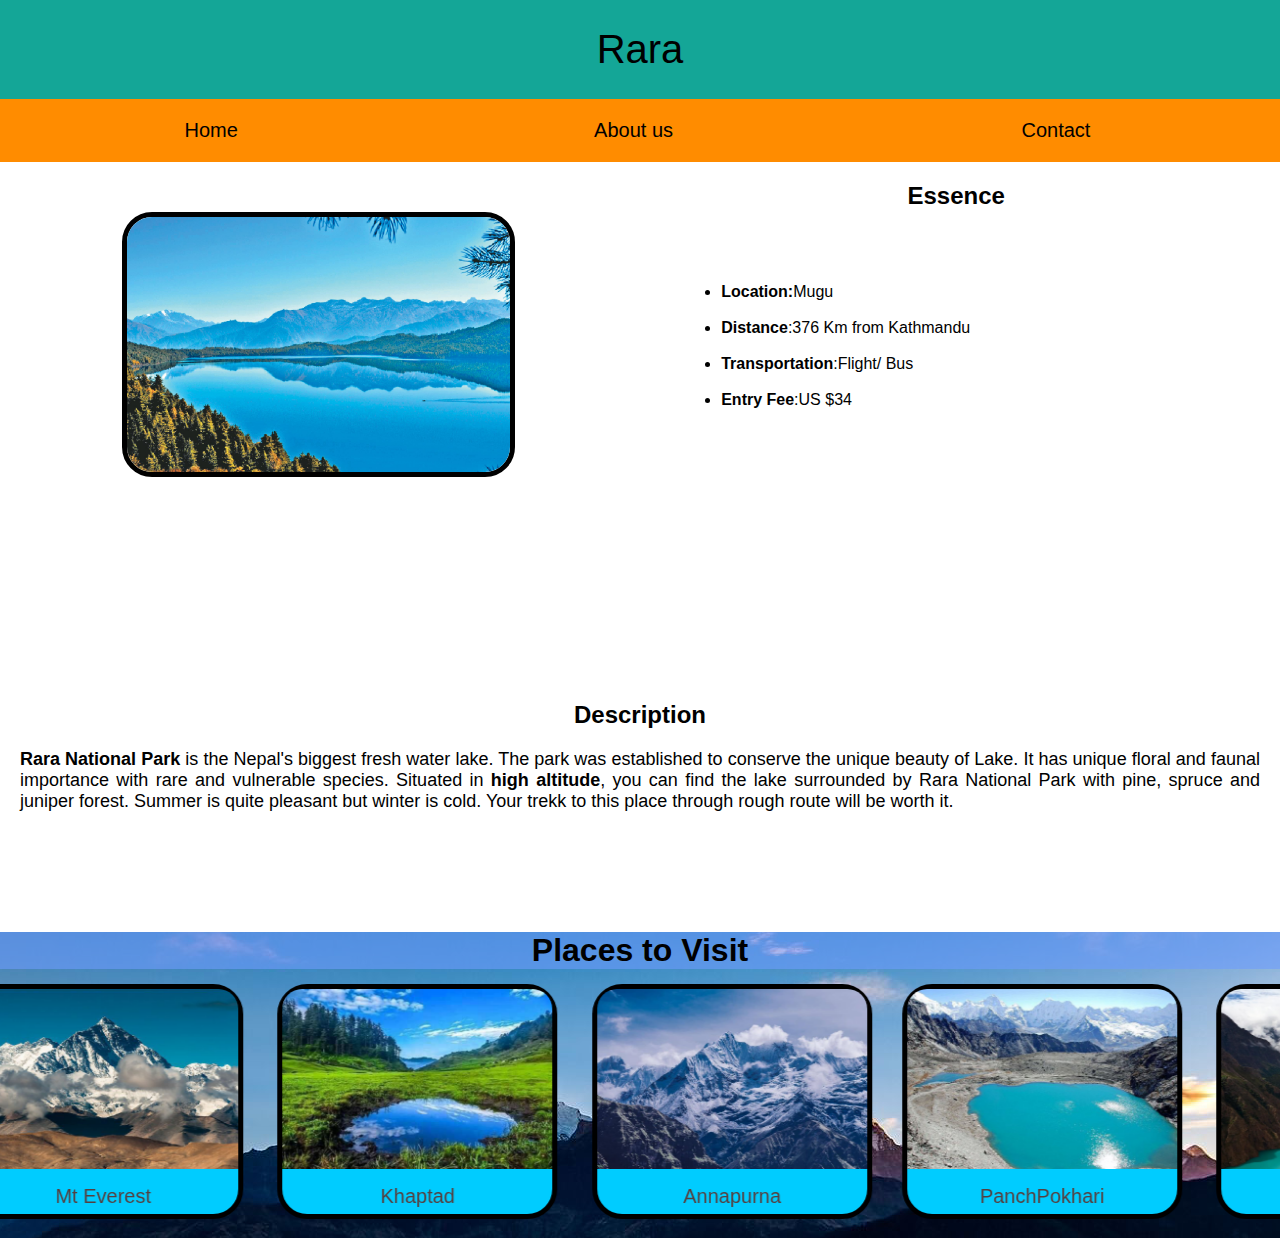
<file: rara.html>
<!DOCTYPE html>
<html lang="en">

<head>
    <meta charset="UTF-8">
    <meta http-equiv="X-UA-Compatible" content="IE=edge">
    <meta name="viewport" content="width=device-width, initial-scale=1.0">
    <title>Rara</title>
    <link rel="stylesheet" href="./css/description.css">
</head>

<body>
    <div class="head">
        <h1>Rara</h1>
    </div>
    <div class="nav">
        <a href="index.html">Home</a>
        <a href="home">About us</a>
        <a href="home">Contact</a>
    </div>
    <div class="description">
        <div class="pic"><img src="./images/Rara.png" alt="Rara" class="image"></div>
        <div class="points">
            <h2>Essence</h2>
            <ul><br><br><br>
                <li><b>Location:</b>Mugu</li>
                <br>
                <li><b>Distance</b>:376 Km from Kathmandu</li>
                <br>
                <li><b>Transportation</b>:Flight/ Bus</li>
                <br>
                <li><b>Entry Fee</b>:US $34</li>
            </ul>
        </div>
        <div class="details">
            <h2>Description</h2>
            <p><b>Rara National Park</b> is the Nepal's biggest fresh water lake. The park was 
                established to conserve the unique beauty of Lake. It  has unique floral and faunal 
                importance with rare and vulnerable species. Situated in <b>high altitude</b>, you can find 
                the lake surrounded by Rara National Park with pine, spruce and juniper forest. 
                Summer is quite pleasant but winter is cold. Your trekk to this place through rough
                route will be worth it.
            </p>
        </div>
    </div>
    <div class="list">
        <h1 class="topichead">Places to Visit</h1>
        <marquee behavior="alternate" direction="left">
            <a href="everest.html" class="placelink">
                <div class="place"><img src="./images/Mt.Everest.png" alt="Mt.Everest" class="placeimg">
                    <div class="placename">Mt Everest</div>
                </div>
            </a>
            <a href="khaptad.html" class="placelink">
                <div class="place"><img src="./images/Khaptad.png" alt="Khaptad" class="placeimg">
                    <div class="placename">Khaptad</div>
                </div>
            </a>
            <a href="annapurna.html" class="placelink">
                <div class="place"><img src="./images/Annapurna.png" alt="Annapurna" class="placeimg">
                    <div class="placename">Annapurna</div>
                </div>
            </a><a href="panchpokhari.html" class="placelink">
                <div class="place"><img src="./images/PanchPokhari.png" alt="PanchPokhari" class="placeimg">
                    <div class="placename">PanchPokhari</div>
                </div>
            </a>
            <a href="phoksundo.html" class="placelink">
                <div class="place"><img src="./images/Phoksundo.png" alt="Phoksundo" class="placeimg">
                    <div class="placename">Phoksundo</div>
                </div>
            </a>
            <a href="poonhill.html" class="placelink">
                <div class="place"><img src="./images/Poonhill.png" alt="Poonhill" class="placeimg">
                    <div class="placename">Poonhill</div>
                </div>
            </a>
            <a href="rara.html" class="placelink">
                <div class="place"><img src="./images/Rara.png" alt="Rara" class="placeimg">
                    <div class="placename">Rara</div>
                </div>
            </a>
            <a href="uppermustang.html" class="placelink">
                <div class="place"><img src="./images/UpperMustang.png" alt="UpperMustang" class="placeimg">
                    <div class="placename">UpperMustang</div>
                </div>
            </a>
        </marquee>
    </div>

</body>

</html>
</file>
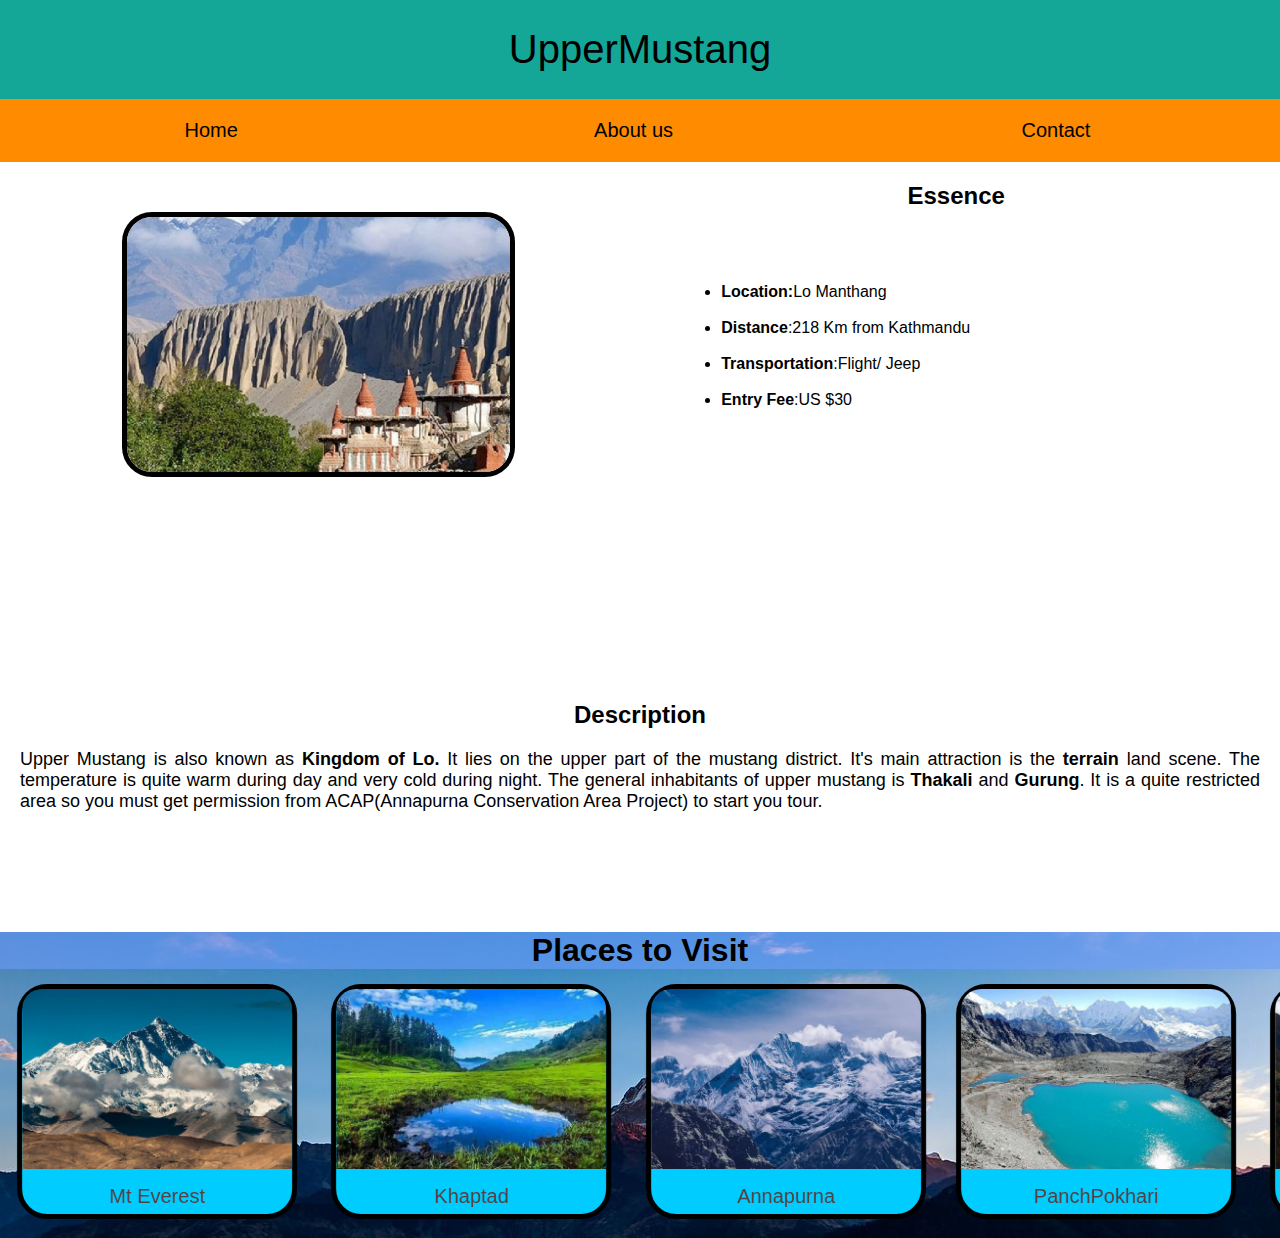
<file: uppermustang.html>
<!DOCTYPE html>
<html lang="en">

<head>
    <meta charset="UTF-8">
    <meta http-equiv="X-UA-Compatible" content="IE=edge">
    <meta name="viewport" content="width=device-width, initial-scale=1.0">
    <title>UpperMustang</title>
    <link rel="stylesheet" href="./css/description.css">
</head>

<body>
    <div class="head">
        <h1>UpperMustang</h1>
    </div>
    <div class="nav">
        <a href="index.html">Home</a>
        <a href="home">About us</a>
        <a href="home">Contact</a>
    </div>
    <div class="description">
        <div class="pic"><img src="./images/UpperMustang.png" alt="UpperMustang" class="image"></div>
        <div class="points">
            <h2>Essence</h2>
            <ul><br><br><br>
                <li><b>Location:</b>Lo Manthang</li>
                <br>
                <li><b>Distance</b>:218 Km from Kathmandu</li>
                <br>
                <li><b>Transportation</b>:Flight/ Jeep</li>
                <br>
                <li><b>Entry Fee</b>:US $30</li>
            </ul>
        </div>
        <div class="details">
            <h2>Description</h2>
            <p>Upper Mustang is also known as <b>Kingdom of Lo.</b> It lies on the upper part of the mustang district.
                 It's main attraction is the <b>terrain</b> land scene. The temperature is quite warm during day and very cold during night. The general inhabitants
                of upper mustang is <b>Thakali</b> and <b>Gurung</b>. It is a quite restricted area so you must get 
                permission from ACAP(Annapurna Conservation Area Project) to start you tour.
            </p>
        </div>
    </div>
    <div class="list">
        <h1 class="topichead">Places to Visit</h1>
        <marquee behavior="alternate" direction="left">
            <a href="everest.html" class="placelink">
                <div class="place"><img src="./images/Mt.Everest.png" alt="Mt.Everest" class="placeimg">
                    <div class="placename">Mt Everest</div>
                </div>
            </a>
            <a href="khaptad.html" class="placelink">
                <div class="place"><img src="./images/Khaptad.png" alt="Khaptad" class="placeimg">
                    <div class="placename">Khaptad</div>
                </div>
            </a>
            <a href="annapurna.html" class="placelink">
                <div class="place"><img src="./images/Annapurna.png" alt="Annapurna" class="placeimg">
                    <div class="placename">Annapurna</div>
                </div>
            </a><a href="panchpokhari.html" class="placelink">
                <div class="place"><img src="./images/PanchPokhari.png" alt="PanchPokhari" class="placeimg">
                    <div class="placename">PanchPokhari</div>
                </div>
            </a>
            <a href="phoksundo.html" class="placelink">
                <div class="place"><img src="./images/Phoksundo.png" alt="Phoksundo" class="placeimg">
                    <div class="placename">Phoksundo</div>
                </div>
            </a>
            <a href="poonhill.html" class="placelink">
                <div class="place"><img src="./images/Poonhill.png" alt="Poonhill" class="placeimg">
                    <div class="placename">Poonhill</div>
                </div>
            </a>
            <a href="rara.html" class="placelink">
                <div class="place"><img src="./images/Rara.png" alt="Rara" class="placeimg">
                    <div class="placename">Rara</div>
                </div>
            </a>
            <a href="uppermustang.html" class="placelink">
                <div class="place"><img src="./images/UpperMustang.png" alt="UpperMustang" class="placeimg">
                    <div class="placename">UpperMustang</div>
                </div>
            </a>
        </marquee>
    </div>

</body>

</html>
</file>
<file: css/style.css>
body {
    padding: 0;
    margin: 0;
    font-family: sans-serif;
}

.head {
    display: inline-block;
    width: 100%;
    background: #14A697;
    text-align: center;
}

.head h1 {
    font-weight: 100;
    /*for changing font weight of header*/
    font-size: 40px;
    /*for changing font size*/
}

.nav {
    width: 100%;
    height: 7vh;
    background: #FF8C00;
}

.nav a {
    float: left;
    width: 33%;
    height: inherit;
    display: flex;
    justify-content: center;
    align-items: center;
    text-decoration: none;
    color: black;
    font-size: 20px;
}
.nav a:hover {
    background:#F2C12E;
    font-weight: bolder;
}

.main {
    background-size:100% 100%;
    background-repeat: no-repeat;
    width: 100%;
    height: 80vh;
}

.details{
    display: flex;
    width: inherit;
    height: 50%;
    margin:0;
    align-items: center;
    justify-content: center;
    background: url('../images/Background.png');
    background-size: cover;
    background-position-y: center;
}

.details p{
    display: inline-block;
    background:#14a69783;
    opacity:100%;
    color: white;
    padding:20px;
    border-radius: 30px;
    width: 58%;
    margin: 20px;
}
.list{
    background-color: #F27649;
    background-size: cover;
    background-position-y: center;
    display: inline-block;
    width: inherit;
    height: 52vh;
    margin:0;
}
.topichead{
    background: #FF8C00;
    margin:0;
    display:flex;
    width:100%;
    height:20%;
    align-items: center;
    justify-content: center;
}
.place{
    background: #F2C12E;
    color: rgb(85, 63, 63);
    width:max-content;
    font-size: 20px;
    height: 25vh;
    border: 5px solid black;
    border-radius: 30px 30px 30px 30px;
}
.placeimg{
    height: 80%;
    border-radius: 20px 20px 0 0;
}
.placelink{
    width: max-content;
    display: inline-block;
    margin:15px;
    text-decoration: none;
    color: black;
}
.placename{
    height: 20%;
    width:100%;
    display: flex;
    align-items: center;
    justify-content: center;
}
</file>
<file: css/description.css>
body {
    padding: 0;
    margin: 0;
    font-family: sans-serif;
}

.head {
    display: inline-block;
    width: 100%;
    background: #14A697;
    text-align: center;
}

.head h1 {
    font-weight: 100;
    /*for changing font weight of header*/
    font-size: 40px;
    /*for changing font size*/
}

.nav {
    width: 100%;
    height: 7vh;
    background: #FF8C00;
}

.nav a {
    float: left;
    width: 33%;
    height: inherit;
    display: flex;
    justify-content: center;
    align-items: center;
    text-decoration: none;
    color: black;
    font-size: 20px;
}
.nav a:hover {
    background:#F2C12E;
    font-weight: bolder;
}
.description{
    width:100%;
    height:80vh;
    display: flex;
    flex-wrap: wrap;
}
.pic,.points{
    display:inline-block;
    width:49.8%;
    height:65%;
    margin:0;
}
.image{
    width:60%;
    display:block;
    margin:50px auto;
    border-radius: 30px;
    border:5px solid black;
}
.points h2{
    text-align: center;
}
.points ul{
    display: block;
    width:80%;
    margin:auto;
    height: 70%;
}
.details{
    width:100%;
    height: fit-content;
    padding: 0 20px 0 20px;
}

.details h2{
    text-align: center;
}
.details p{
    font-size: 18px;
    text-align: justify;
}
.list{
    background: url('../images/Background.png');
    background-size: cover;
    background-position-y: center;
    display: inline-block;
    width: 100%;
    height: 50%;
    margin-top:50px;    /* this value must me changed if the paragraph in details is less or more */
}
.topichead{
    background: rgba(111, 157, 255, 0.589);
    margin:0;
    display:flex;
    width:100%;
    height:20%;
    align-items: center;
    justify-content: center;
}
.place{
    background: rgb(0, 204, 255);
    color: rgb(85, 63, 63);
    width:max-content;
    font-size: 20px;
    height: 25vh;
    border: 5px solid black;
    border-radius: 30px 30px 30px 30px;
}
.placeimg{
    height: 80%;
    border-radius: 20px 20px 0 0;
}
.placelink{
    width: max-content;
    display: inline-block;
    margin:15px;
    text-decoration: none;
    color: black;
}
.placename{
    height: 20%;
    width:100%;
    display: flex;
    align-items: center;
    justify-content: center;
}
</file>
<file: css/about.css>
*{
    margin:0;
    padding:0;
}
.head{
    width:100%;
    height:50vh;
    background:url('../images/About\ Us\ 3.jpg');
    background-size: cover;
    text-align: center;
    display: flex;
    align-items: center;
    justify-content: center;
    font-size: 90px;
}
.description{
    padding:50px;
    font-size: 20px;
    background: lavenderblush;
}
.quote{
    padding:50px;
    font-size: 25px;
}
.quote p{
    margin-left:1200px;
}
</file>
